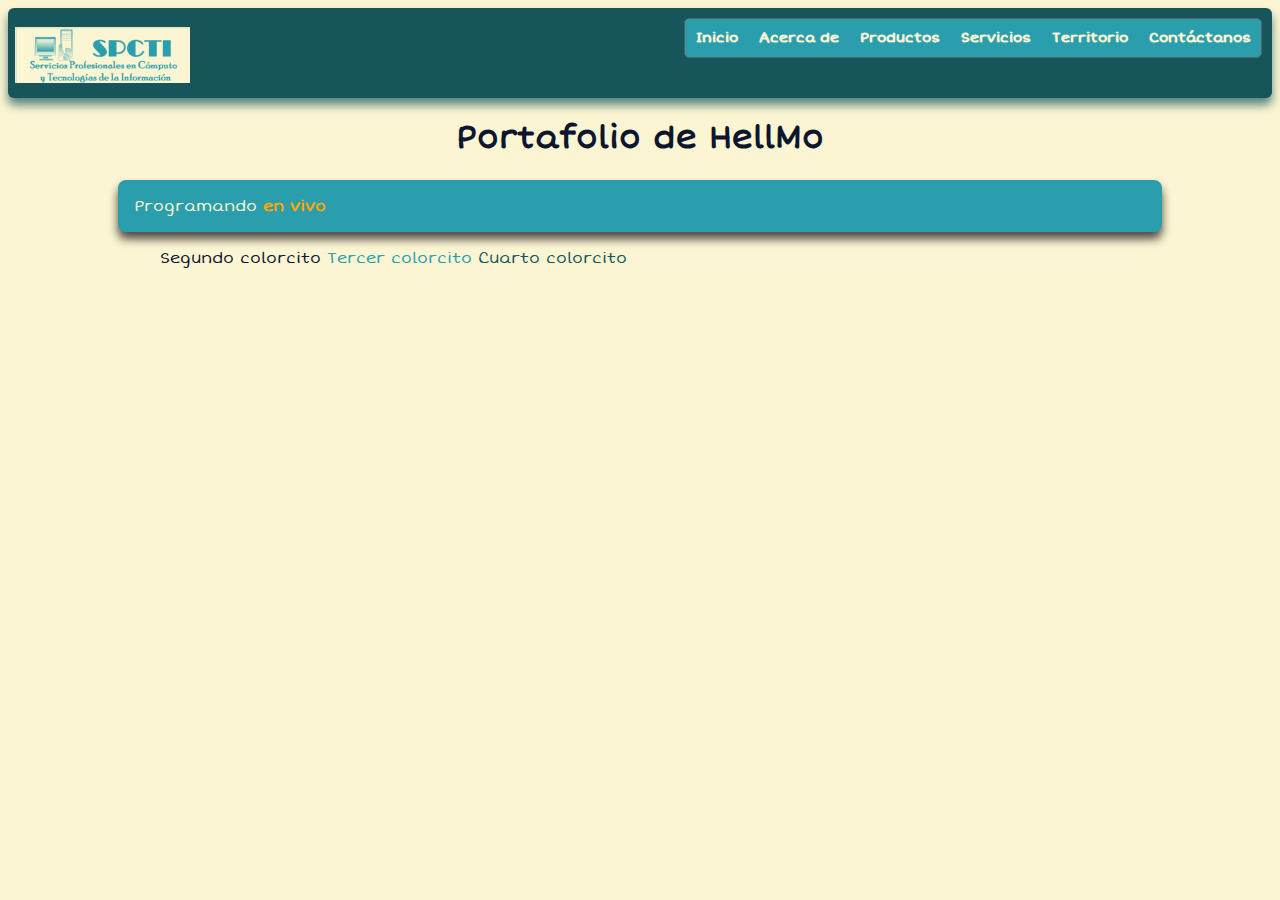
<file: index.html>
<!DOCTYPE html>
<html lang="es">
	<head>
		<title>Hell-Mo's Productions</title>
		<link rel="shortcut icon" href="./imagenes/HellMo.ico" type="image/x-icon">
		<link rel="icon" href="./imagenes/HellMo.ico" type="image/x-icon">
		<link rel="stylesheet" href="./estilos/estilos.css" />
		<link rel="stylesheet" href="./estilos/menu.css" type="text/css" />
		<meta charset="utf-8"/>
		<meta name="author" content="Edgar Antelmo Medina Ramírez"/>
        <meta name="application-name" content="Portafolio de HellMo"/>
        <meta name="keywords" content="HELL-MO, HTML5, JS, CSS, XML, XHTML, JAVASCRIPT"/>
        <meta name="msapplication-navbutton-color" content="Gray"/>
        <meta name="msapplication-tooltip" content="Portafolio"/>
        <meta name="msapplication-task" content="name=Sígueme en Facebook;action-uri=https://www.facebook.com/hellmo12;icon-uri=http://www.hell-mo.com/Imagenes/Facebook.ico"/>
        <meta name="msapplication-task" content="name=Sígueme en Twitter;action-uri=http://twitter.com/#!/hellmo12;icon-uri=http://www.hell-mo.com/Imagenes/Twitter.ico"/>
		<script type="text/javascript" src="./js/prefixfree.js"></script>
		<script type="text/javascript" src="./js/CSSRefresh.js"></script>
		<!--script type="text/javascript" src="./js/selectivizr.js"></script-->
		<!--script type="text/javascript" src="http://www.hell-mo.com/js/modernizr.js"></script-->
		<script type="text/javascript" src="./js/modernizr.js"></script>
		<script type="text/javascript">
  			var _gaq = _gaq || [];
  			_gaq.push(['_setAccount', 'UA-29411977-1']);
  			_gaq.push(['_trackPageview']);
			(function() {
    			var ga = document.createElement('script'); ga.type = 'text/javascript'; ga.async = true;
    			ga.src = ('https:' == document.location.protocol ? 'https://ssl' : 'http://www') + '.google-analytics.com/ga.js';
    			var s = document.getElementsByTagName('script')[0]; s.parentNode.insertBefore(ga, s);
  				})();
		</script>
	</head>
	<body>
		<header>
			<div id="encabezado">
				<div class="logo">
					<p align="rigth"><img border="0" src="./imagenes/LogoSPCTI.png" width="175" height="56"></p>
				</div>
				<nav class="my_menu">
					<ul id="css3menu1" class="topmenu">
						<li class="topfirst"><a href="#" style="height:18px;line-height:18px;">Inicio</a></li>
						<li class="topmenu"><a href="#" style="height:18px;line-height:18px;"><span>Acerca de</span></a>
							<ul>
								<li><a href="#">Historia</a></li>
								<li><a href="#">Misi&oacuten </a></li>
								<li><a href="#">Visi&oacuten </a></li>
							</ul>
						</li>
						<li class="topmenu"><a href="#" style="height:18px;line-height:18px;"><span>Productos</span></a>
							<ul>
								<li><a href="#">Redes</a></li>
								<li><a href="#">Hardware</a></li>
								<li><a href="#">Software</a></li>
							</ul>
						</li>
						<li class="topmenu"><a href="#" style="height:18px;line-height:18px;"><span>Servicios</Span></a>
							<ul>
								<li><a href="#">Compostura</a></li>
								<li><a href="#">Formateo</a></li>
								<li><a href="#">Recuperación</a></li>
							</ul>
						</li>
						<li class="topmenu"><a href="#" style="height:18px;line-height:18px;">Territorio</a></li>
						<li class="toplast"><a href="#" style="height:18px;line-height:18px;">Cont&aacutectanos </a></li>
					</ul>
				</nav>
			</div>
		</header>
        <h1>Portafolio de HellMo</h1>
		<p id="primer-parrafo">Programando <span class="naranja"> en vivo</span></p>
		<p><span id="color1"> Primer colorcito</span><span id="color2"> Segundo colorcito</span><span id="color3"> Tercer colorcito</span><span id="color4"> Cuarto colorcito</span></p>
	</body>
</html>
</file>
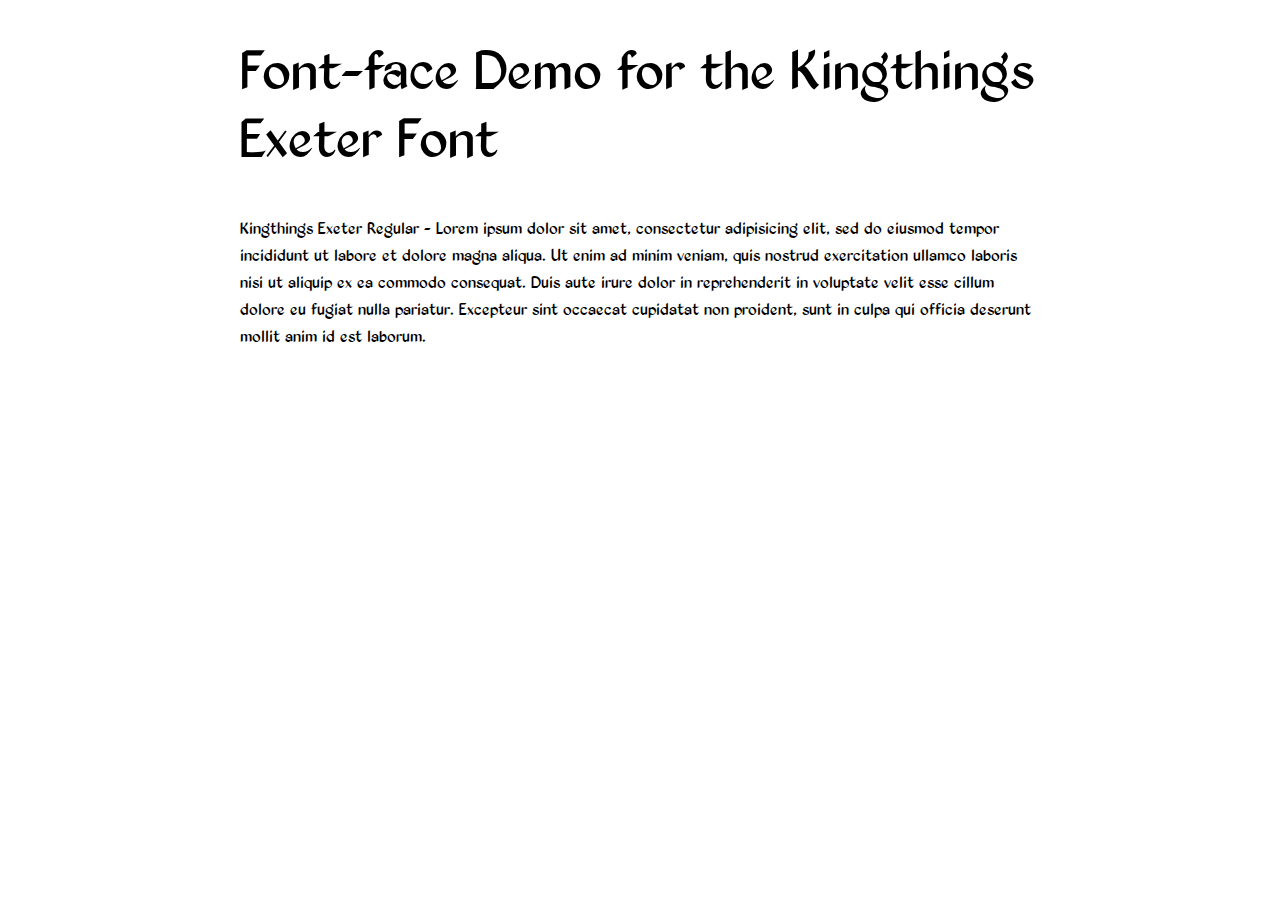
<file: fuentes/king/demo.html>
<!DOCTYPE html PUBLIC "-//W3C//DTD XHTML 1.0 Strict//EN"
	"http://www.w3.org/TR/xhtml1/DTD/xhtml1-strict.dtd">

<html xmlns="http://www.w3.org/1999/xhtml" xml:lang="en" lang="en">
<head>
	<meta http-equiv="Content-Type" content="text/html; charset=utf-8"/>

	<title>Font Face Demo</title>
	<link rel="stylesheet" href="stylesheet.css" type="text/css" charset="utf-8">
	<style type="text/css" media="screen">
		h1.fontface {font: 60px/68px 'KingthingsExeterRegular', Arial, sans-serif;letter-spacing: 0;}

		p.style1 {font: 18px/27px 'KingthingsExeterRegular', Arial, sans-serif;}
		
		#container {
			width: 800px;
			margin-left: auto;
			margin-right: auto;
		}
	</style>
</head>

<body>
	<div id="container">
		<h1 class="fontface">Font-face Demo for the Kingthings Exeter Font</h1>
	
	 

	<p class="style1">Kingthings Exeter Regular - Lorem ipsum dolor sit amet, consectetur adipisicing elit, sed do eiusmod tempor incididunt ut labore et dolore magna aliqua. Ut enim ad minim veniam, quis nostrud exercitation ullamco laboris nisi ut aliquip ex ea commodo consequat. Duis aute irure dolor in reprehenderit in voluptate velit esse cillum dolore eu fugiat nulla pariatur. Excepteur sint occaecat cupidatat non proident, sunt in culpa qui officia deserunt mollit anim id est laborum.</p>

		</div>
</body>
</html>
</file>
<file: estilos/estilos.css>
body
{
	background: #FBF5D3;
	color: #0D162E;
	font-family: 'hellmo', Arial;
	font-size:16px;
}

@font-face {
	font-family: 'hellmo';
	src: url('../fuentes/hellmo/hellmo-webfont.eot?#iefix') format('embedded-opentype'), 
	     url('../fuentes/hellmo/hellmo-webfont.woff') format('woff'), 
	     url('../fuentes/hellmo/hellmo-webfont.ttf')  format('truetype'),
	     url('../fuentes/hellmo/hellmo-webfont.svg#ShortStackRegular') format('svg');
	}

header
{
	background:#16555A;
	border-radius:0.5em;
	box-shadow:0px 7px 10px rgba(22,85,90,0.7);
	color: #FBF5D3;
	font-size:.75em;
	height:7.5em;
	width: 100%;
}

h1
{
	color:#0D162E;
	text-align:center;
	text-shadow: 7px 7px 10px rgba(251,245,211,0.7);
}

#encabezado
{
	margin: 0 auto 0 auto;
}

#encabezado .logo
{
	float:left;
	padding:7px;
}
#encabezado .my_menu
{
	float:right;
	padding:10px;
}

#primer-parrafo
{
	background: #2A9EAD;
	border-radius: 0.5em;
	box-shadow: 0px 7px 10px rgba(0,0,0,0.7);
	color: #FBF5D3;
	display: block;
	margin: 1em auto;
	padding:1em;
	width: 80%;
}

.naranja
{
	color:orange;
	font-weight: bold;
}
#color1
{
	color:#FBF5D3;
}
#color2
{
	color:#0D162E;
}
#color3
{
	color:#2A9EAD;
}
#color4
{
	color:#16555A;
}
</file>
<file: estilos/menu.css>
@font-face {
	font-family: 'hellmo';
	src: url('../fuentes/hellmo/hellmo-webfont.eot?#iefix') format('embedded-opentype'), 
	     url('../fuentes/hellmo/hellmo-webfont.woff') format('woff'), 
	     url('../fuentes/hellmo/hellmo-webfont.ttf')  format('truetype'),
	     url('../fuentes/hellmo/hellmo-webfont.svg#ShortStackRegular') format('svg');
	}
ul#css3menu1,ul#css3menu1 ul
{
	background-color:#2A9EAD;
	border-color:#5f5f5f;
	border-radius:5px;
	border-style:solid;
	border-width:1px;
	list-style:none;
	margin:0;
	padding:0;
}
ul#css3menu1 ul
{
	background-color:#2A9EAD;
	border-color:#0D162E;
	border-radius:6px;
	box-shadow:3.5px 3.5px 5px #000000;
	display:none;
	left:0;
	padding:0 10px 10px;
	position:absolute;
	top:100%;
}
ul#css3menu1 li:hover>*
{
	display:block;
}
ul#css3menu1 li
{
	display:block;
	float:left;
	font-size:0;
	position:relative;
	white-space:nowrap;
}
ul#css3menu1 li:hover
{
	z-index:1;
}
ul#css3menu1
{
	*display:inline;
	display:inline-block;
	font-size:0;
	position:relative;
	zoom:1;
	z-index:999;
}
ul#css3menu1>li
{
	margin:0;
}
* html ul#css3menu1 li a
{
	display:inline-block;
}
ul#css3menu1 a:active, ul#css3menu1 a:focus
{
	outline-style:none;
}
ul#css3menu1 a
{
	background-color:#2A9EAD;
	/*background-image:url("mainbk.png");*/
	background-repeat:repeat;
	background-position:0 0;
	border-color:#2A9EAD;
	border-style:solid;
	border-width:0 0 0 1px;
	color:#FBF5D3;
	cursor:pointer;
	display:block;
	font:bold 14px 'hellmo';
	padding:10px;
	text-align:left;
	text-decoration:none;
	text-shadow:#FBF5D3 0 0 1px;
	vertical-align:middle;
}
ul#css3menu1 ul li
{
	float:none;
	margin:10px 0 0;
}
ul#css3menu1 ul a
{
	background-color:#2A9EAD;
	background-image:none;
	border-radius:0px;
	border-width:0;
	color:#FBF5D3;
	font:14px 'hellmo';
	padding:4px;
	text-align:left;
	text-decoration:none;
}
ul#css3menu1 li:hover>a,ul#css3menu1 a.pressed
{
	/*background-image:url("mainbk.png");*/
	background-color:#16555A;
	background-position:0 100px;
	border-color:#16555A;
	border-style:solid;
	color:#FBF5D3;
	text-decoration:none;
	text-shadow:#FBF5D3 0 0 1px;
}
ul#css3menu1 img
{
	border:none;
	margin-right:10px;
	vertical-align:middle;
}
ul#css3menu1 img.over
{
	display:none;
}
ul#css3menu1 li:hover > a img.def
{
	display:none;
}
ul#css3menu1 li:hover > a img.over
{
	display:inline;
}
ul#css3menu1 li a.pressed img.over
{
	display:inline;
}
ul#css3menu1 li a.pressed img.def
{
	display:none;
}
ul#css3menu1 span
{
	background-position:right center;
	background-repeat:no-repeat;
	display:block;
	overflow:visible;
	padding-right:0px;
}
ul#css3menu1 li:hover>a,ul#css3menu1 li>a.pressed
{
	background-color:#16555A;
	/*background-image:url("mainbk.png");*/
	background-position:0 100px;
	border-style:solid;
	border-color:#16555A;
	color:#FBF5D3;
	text-decoration:none;
	text-shadow:#FBF5D3 0 0 1px;
}
ul#css3menu1 ul li:hover>a,ul#css3menu1 ul li>a.pressed
{
	background-color:#16555A;
	background-image:none;
	color:#FBF5D3;
	text-decoration:none;
}
ul#css3menu1 li.topfirst>a
{
	border-radius:5px 0 0 5px;
}
ul#css3menu1 li.toplast>a
{
	border-radius:0 5px 5px 0;
}
</file>
<file: fuentes/king/stylesheet.css>
/* Generated by Font Squirrel (http://www.fontsquirrel.com) on February 29, 2012 03:29:43 PM America/New_York */



@font-face {
    font-family: 'KingthingsExeterRegular';
    src: url('Kingthings_Exeter-webfont.eot');
    src: url('Kingthings_Exeter-webfont.eot?#iefix') format('embedded-opentype'),
         url('Kingthings_Exeter-webfont.woff') format('woff'),
         url('Kingthings_Exeter-webfont.ttf') format('truetype'),
         url('Kingthings_Exeter-webfont.svg#KingthingsExeterRegular') format('svg');
    font-weight: normal;
    font-style: normal;

}
</file>
